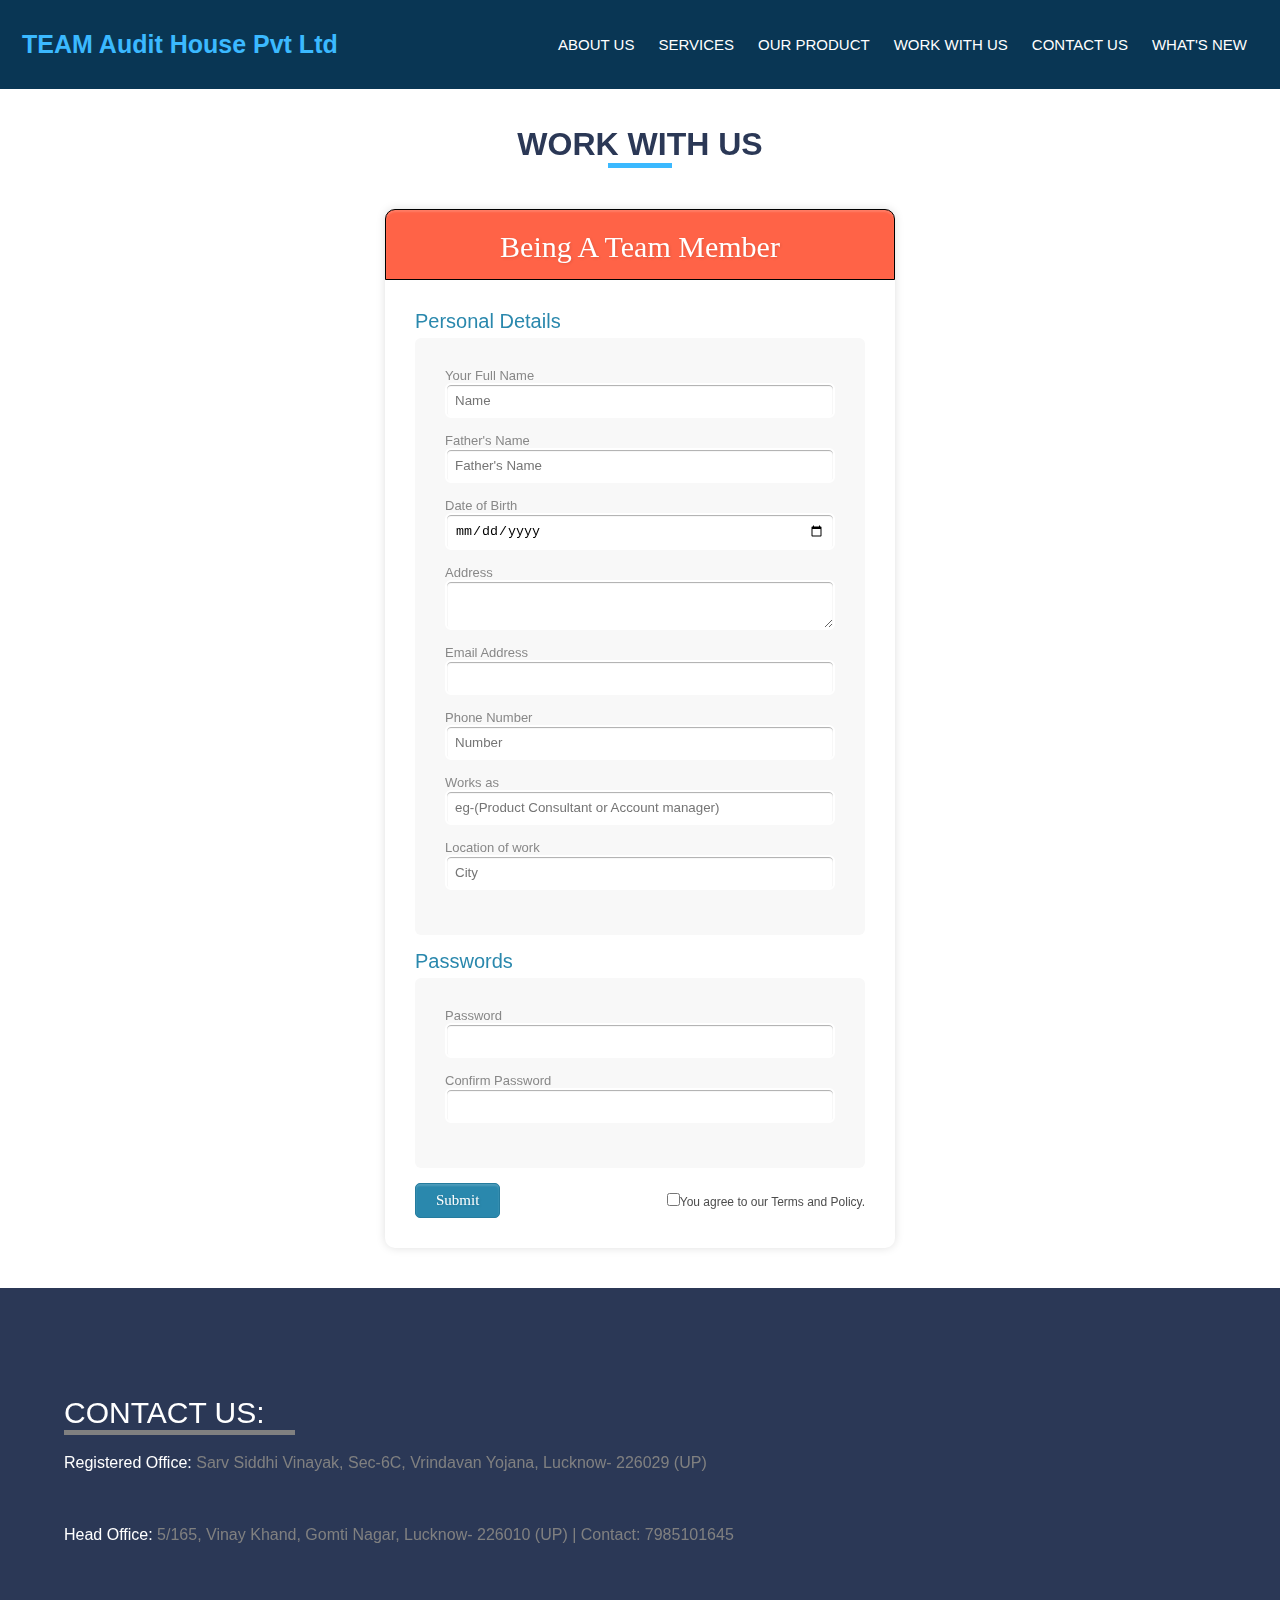
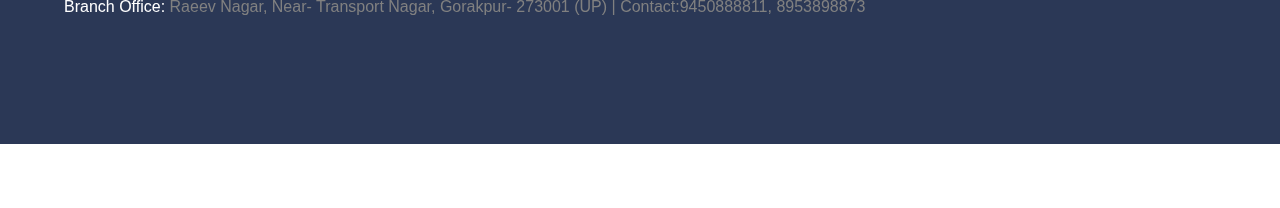
<file: form.html>
<!DOCTYPE html>
<html>
<head>
  <title>TEAM Audit House Pvt Ltd</title>
  <script src="https://maxcdn.bootstrapcdn.com/bootstrap/3.3.7/js/bootstrap.min.js"></script>
  <meta name="viewport" content="width=device-width, initial-scale=1">
  <link rel="stylesheet" type="text/css" href="./css/style1.css">
  <link rel="stylesheet" href="https://cdnjs.cloudflare.com/ajax/libs/font-awesome/4.7.0/css/font-awesome.min.css">
  <script type="text/javascript">
function myFunction() {
  var x = document.getElementById("myTopnav");
  if (x.className === "topnav") {
    x.className += " responsive";
  } else {
    x.className = "topnav";
  }
}

  </script>
</head>


<body>

  <div class="header">
            <a href="./index.html" class="logo" style="color: #3BB9FF">TEAM Audit House Pvt Ltd</a>

             <div class="topnav" id="myTopnav" >
                  <a href="#"></a>

                  <a href="./index.html#about">ABOUT US</a>
                  <a href="./index.html#service">SERVICES</a>
                  <a href="./index.html#product">OUR PRODUCT</a>
                  <a href="./form.html">WORK WITH US</a>
                  <a href="./index.html#contact">CONTACT US</a>
                  <a href="./css/note.jpg">WHAT'S NEW</a>
                  <a href="javascript:void(0);" class="icon" onclick="myFunction()"><i class="fa fa-bars"></i></a>
                 <!--
                   <div class="header-right">
                       <a href="login.html">Login</a>
                       <a class="active" href="signup.html">Sign Up</a>
                  </div>
                  -->
             </div>
  </div>

<!--........................................................form ..........................................................................--->
<br>
<br><br>
<div id="work">
	<br><br><br><br>
	<center>
	<h1>WORK WITH US</h1>
        <hr>
        </center>
	<div class="formfill">
<h1>Being A Team Member</h1>
<form>
    <div class="section">Personal Details</div>
    <div class="inner-wrap">
        <label>Your Full Name <input type="text" placeholder="Name" name="field1" /></label>
        <label>Father's Name <input type="text" placeholder="Father's Name" name="field2" /></label>
        <label>Date of Birth<input type="Date" name="field3"></label>
        <label>Address <textarea name="field4"></textarea></label>
        <label>Email Address <input type="email" name="field5" /></label>
        <label>Phone Number <input type="text" placeholder="Number" name="field6" /></label>
        <label>Works as <input type="text" placeholder="eg-(Product Consultant or Account manager)" name="field7" /></label>
        <label>Location of work<input type="text" placeholder="City" name="field8"></label>
    </div>

    <div class="section">Passwords</div>
        <div class="inner-wrap">
        <label>Password <input type="password" name="field9" /></label>
        <label>Confirm Password <input type="password" name="field10" /></label>
    </div>
    <div class="button-section">
     <input type="submit" name="Sign Up"/>
     <span class="privacy-policy">
     <input type="checkbox" name="field7">You agree to our Terms and Policy.
     </span>
    </div>
</form>
</div>
<!---.......................................................................................................................................--->
<div id="contact">
    <br><br><br><br><br><br>


    <span style="font-size: 30px;">CONTACT US:</span>
    <hr style="border-top-color: grey; width: 19%">
    <br>

<span>Registered Office: </span><span style="color: grey">Sarv Siddhi Vinayak, Sec-6C, Vrindavan Yojana, Lucknow- 226029 (UP)</span></p>
<br><br><br>

<span>Head Office: </span><span style="color: grey">  5/165, Vinay Khand, Gomti Nagar, Lucknow- 226010 (UP)</span>
<span style="color: grey; font-family: Helvetica, Arial, sans-serif;"><span>|</span> Contact: </span><span style="color: grey">7985101645</span>
<br><br><br><br>

<span>Branch Office: </span><span style="color: grey"> Raeev Nagar, Near- Transport Nagar, Gorakpur- 273001 (UP)</span>
<span style="color: grey; font-family: Helvetica, Arial, sans-serif;"><span>|</span> Contact:</span><span style="color: grey">9450888811, 8953898873</span>


</div>

</body>
</html>
</file>
<file: css/style1.css>
*{
  margin: 0px;
  padding: 0px;
}

.header {
  overflow: hidden;
  padding: 20px 10px;
  background-color: #093654;
  position: fixed;
  top: 0;
  width: 100%;

}

/* Style the header links */
.header a {
  float: left;
  color: white;
  text-align: center;
  padding: 12px;
  text-decoration: none;
  font-size: 15px;
  line-height: 25px;
  border-radius: 4px;
  font-family: Helvetica, Arial, sans-serif;

}

/* Style the logo link (notice that we set the same value of line-height and font-size to prevent the header to increase when the font gets bigger */
.header a.logo {
  font-size: 25px;
  font-weight: bold;
  font-family: Helvetica, Arial, sans-serif;
}

/* Change the background color on mouse-over */
.header a:hover {
  color: #3BB9FF;
}

/* Style the active/current link*/
.header a.active {
  background-color: #3BB9FF;
  color: white;
}

/* Float the link section to the right */
.header-right {

  padding-left: 75%;

}

.topnav{

  padding-left:40%;
}
/*.........................................................................*responsive nav.......................................*/
.topnav .icon {
  display: none;
}
@media screen and (max-width: 600px) {
  .topnav a:not(:first-child) {display: none;}
  .topnav a.icon {
    float: right;
    display: block;
  }
}

/* The "responsive" class is added to the topnav with JavaScript when the user clicks on the icon. This class makes the topnav look good on small screens (display the links vertically instead of horizontally) */
@media screen and (max-width: 600px) {
  .topnav.responsive {position: relative;}
  .topnav.responsive a.icon {
    position: absolute;
    right: 0;
    top: 0;
  }
  .topnav.responsive a {
    float: none;
    display: block;
    text-align: left;
  }
}



/*  ............................................................dropdown.....................................................*/


.main{
  background-image: url(./paper-3190198_1920.jpg);
  max-width: 100%;
  max-height: 100%;
  background-size: 100% 600px;
  background-repeat: no-repeat;
  padding-bottom: 25%;
  background-attachment: fixed;
}
.pill-button {

  background-color: #3BB9FF;
  color: white;
  border: none;
  padding-left: 10%;
  font-size: 20px;
  font-family:Helvetica, Arial, sans-serif;
  padding: 15px 25px;
  text-align: center;
  text-decoration: none;
  display: inline-block;
  margin: 4px 2px;
  cursor: pointer;
  border-radius: 16px;
}
.pill-button:hover{
  background-color: tomato;
  color: white;
}
.tag{
  padding-top: 20%;
  padding-left: 10%;
  color: black;
  font-family:Helvetica, Arial, sans-serif;
  font-size: 50px;
}

.about{
  text-align: center;

}

h1{font-family:Helvetica, Arial, sans-serif;
  text-align: center;
  color: #2B3856;
}
hr{
  width: 5%;
  display: block;
    height: 1px;
    border: 0;
    border-top: 5px solid #3BB9FF;
    margin: 0;
    padding: 0;

}
q{

  font-size: 15px;
  font-family:  "Comic Sans MS", cursive, sans-serif;
  color: green;
  padding-right: 40px;
  padding-left: 40px;
}
p{
  font-size: 20px;
  font-family:  "Comic Sans MS", cursive, sans-serif;
  color: black;
  padding-right: 40px;
  padding-left: 40px;
}
h2{
   font-family:  "Comic Sans MS", cursive, sans-serif;
  color: black;
  padding-right: 40px;
  padding-left: 40px;
 font-weight: bold;
}
/*.....................................................service............................*/
#service
{
  background-color: #E5E4E2;
  background-repeat: no-repeat;
  padding: 5%;
  max-width: 100%;
  max-height: 100%;
  background-size: 100% 600px;
  background-repeat: no-repeat;
  padding-bottom: 10%;
  text-decoration: none;
  background-attachment: fixed;

}
@media screen and (max-width: 500px) {
  .column {
    width: 100%;
  }
}




.ul{

  padding-right: 40px;
  padding-left: 40px;
  font-size: 25px;
  margin: auto;
  text-align: center;
  font-family:  "Comic Sans MS", cursive, sans-serif;
 width: 30%;
 color: white ;
}
.column {
  float: left;
  width: 24%;
  padding: 5px;
}

/* Clear floats after image containers */
.row::after {
  content: "";
  clear: both;
  display: table;
}

/*..................................................form.............................*/

.formfill{
  max-width:450px;
  padding:30px;
  margin:40px auto;
  background: #FFF;
  border-radius: 10px;
  -webkit-border-radius:10px;
  -moz-border-radius: 10px;
  box-shadow: 0px 0px 10px rgba(0, 0, 0, 0.13);
  -moz-box-shadow: 0px 0px 10px rgba(0, 0, 0, 0.13);
  -webkit-box-shadow: 0px 0px 10px rgba(0, 0, 0, 0.13);
}
.formfill .inner-wrap{
  padding: 30px;
  background: #F8F8F8;
  border-radius: 6px;
  margin-bottom: 15px;
}
.formfill h1{
  background: tomato;
  padding: 20px 30px 15px 30px;
  margin: -30px -30px 30px -30px;
  border-radius: 10px 10px 0 0;
  -webkit-border-radius: 10px 10px 0 0;
  -moz-border-radius: 10px 10px 0 0;
  color: #fff;
  text-shadow: 1px 1px 3px rgba(0, 0, 0, 0.12);
  font: normal 30px 'Bitter', serif;
  -moz-box-shadow: inset 0px 2px 2px 0px rgba(255, 255, 255, 0.17);
  -webkit-box-shadow: inset 0px 2px 2px 0px rgba(255, 255, 255, 0.17);
  box-shadow: inset 0px 2px 2px 0px rgba(255, 255, 255, 0.17);
  border: 1px solid black;
}
.formfill h1 > span{
  display: block;
  margin-top: 2px;
  font: 13px "Comic Sans MS", cursive, sans-serif;
}
.formfill label{
  display: block;
  font: 13px "Comic Sans MS", cursive, sans-serif;
  color: #888;
  margin-bottom: 15px;
}
.formfill input[type="text"],
.formfill input[type="date"],
.formfill input[type="datetime"],
.formfill input[type="email"],
.formfill input[type="number"],
.formfill input[type="search"],
.formfill input[type="time"],
.formfill input[type="url"],
.formfill input[type="password"],
.formfill textarea,
.formfill select {
  display: block;
  box-sizing: border-box;
  -webkit-box-sizing: border-box;
  -moz-box-sizing: border-box;
  width: 100%;
  padding: 8px;
  border-radius: 6px;
  -webkit-border-radius:6px;
  -moz-border-radius:6px;
  border: 2px solid #fff;
  box-shadow: inset 0px 1px 1px rgba(0, 0, 0, 0.33);
  -moz-box-shadow: inset 0px 1px 1px rgba(0, 0, 0, 0.33);
  -webkit-box-shadow: inset 0px 1px 1px rgba(0, 0, 0, 0.33);
}

.formfill .section{
  font: normal 20px 'Bitter', "Comic Sans MS", cursive, sans-serif;;
  color: #2A88AD;
  margin-bottom: 5px;
}
.formfill .section span {
  background: #2A88AD;
  padding: 5px 10px 5px 10px;
  position: absolute;
  border-radius: 50%;
  -webkit-border-radius: 50%;
  -moz-border-radius: 50%;
  border: 4px solid #fff;
  font-size: 14px;
  margin-left: -45px;
  color: #fff;
  margin-top: -3px;
}
.formfill input[type="button"],
.formfill input[type="submit"]{
  background: #2A88AD;
  padding: 8px 20px 8px 20px;
  border-radius: 5px;
  -webkit-border-radius: 5px;
  -moz-border-radius: 5px;
  color: #fff;
  text-shadow: 1px 1px 3px rgba(0, 0, 0, 0.12);
  font: normal 30px 'Bitter', serif;
  -moz-box-shadow: inset 0px 2px 2px 0px rgba(255, 255, 255, 0.17);
  -webkit-box-shadow: inset 0px 2px 2px 0px rgba(255, 255, 255, 0.17);
  box-shadow: inset 0px 2px 2px 0px rgba(255, 255, 255, 0.17);
  border: 1px solid #257C9E;
  font-size: 15px;
}
.formfill input[type="button"]:hover,
.formfill input[type="submit"]:hover{
  background: #2A6881;
  -moz-box-shadow: inset 0px 2px 2px 0px rgba(255, 255, 255, 0.28);
  -webkit-box-shadow: inset 0px 2px 2px 0px rgba(255, 255, 255, 0.28);
  box-shadow: inset 0px 2px 2px 0px rgba(255, 255, 255, 0.28);
}
.formfill .privacy-policy{
  float: right;
  width: 250px;
  font: 12px Arial, Helvetica, sans-serif;
  color: #4D4D4D;
  margin-top: 10px;
  text-align: right;
}


#work{

  background-position: center;
  background-repeat: no-repeat;
  background-size: cover;
  position: relative;
  padding-bottom: 5%;

}



#contact{
  background-color: #2B3856;
  padding-bottom: 10%;
  color: white;
  font-family: Helvetica, Arial, sans-serif;
  padding-left: 5%;
}
</file>
